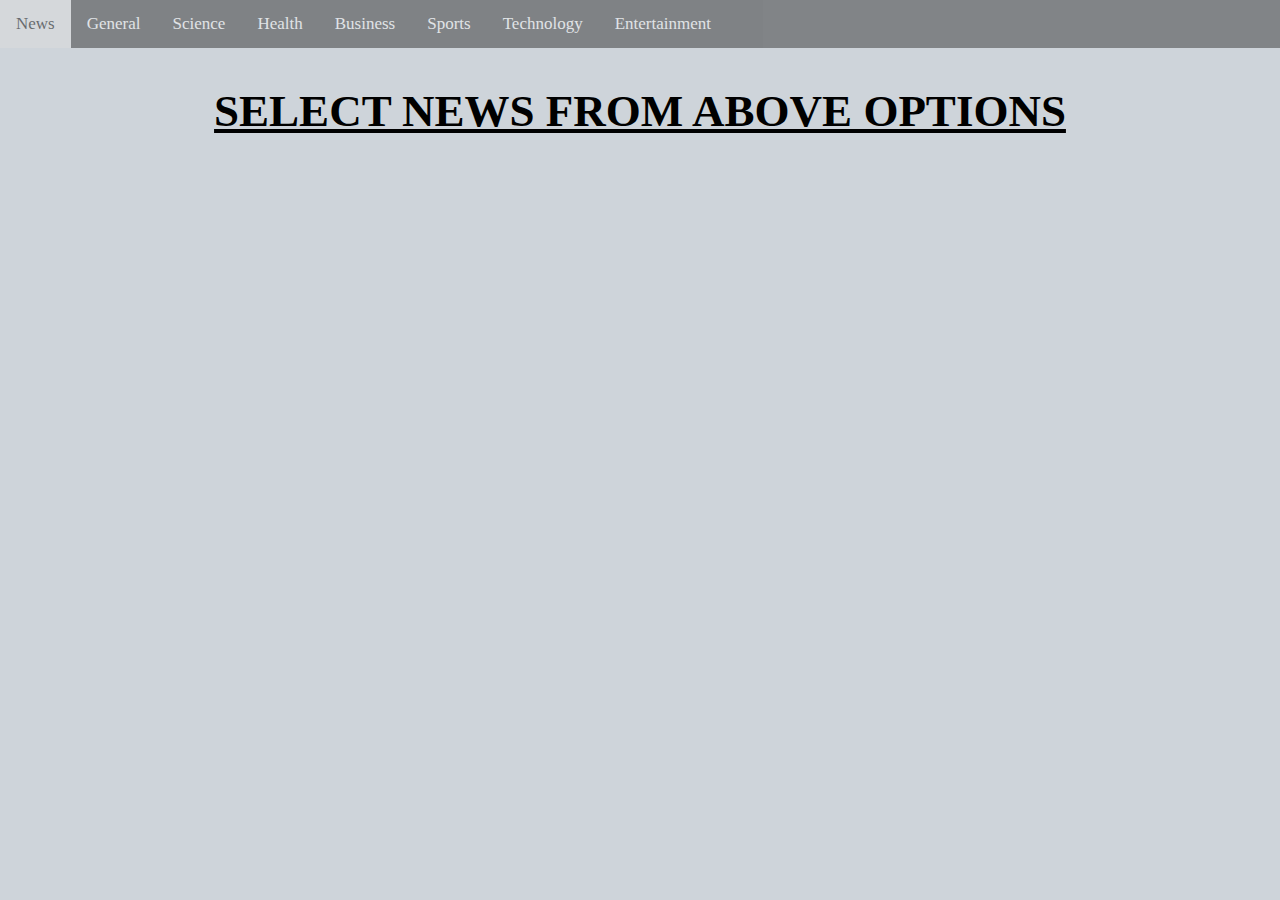
<file: Project2(News Website)/index.html>
<!DOCTYPE html>
<html lang="en">
<head>
    <title>
        News
    </title>
    <link rel="icon" href="m.svg" type="image/x-icon">
    <meta name="viewport" content="width=device-width, initial-s3le=1">
    <link rel="stylesheet" href="https://cdnjs.cloudflare.com/ajax/libs/font-awesome/4.7.0/css/font-awesome.min.css">
    <link rel="stylesheet" href="index.css">
</head>
<body>
    <div class="topnav" id="myTopnav">
        <div>
        <a href="#head" id="head" class="head">News</a>
        <a href="#general" id="general">General</a>
        <a href="#science" id="science">Science</a>
        <a href="#health" id="health">Health</a>
        <a href="#business" id="business">Business</a>
        <a href="#sports" id="sport">Sports</a>
        <a href="#tehnology" id="technology">Technology</a>
        <a href="#entertainment" id="entertainment">Entertainment</a>
        <a href="javascript:void(0);" class="icon" onclick="myFunction()">
          <i class="fa fa-bars"></i>
        </a>
        </div>
    </div>    
    <div>
        <center><u><div class="type" id="newsType"></div></u></center>
        <div class="details" id="newsdetails">
            <div id="mm"></div>
        </div>
    </div>
    <script src="./index.js"></script>
</body>
</html>
</file>
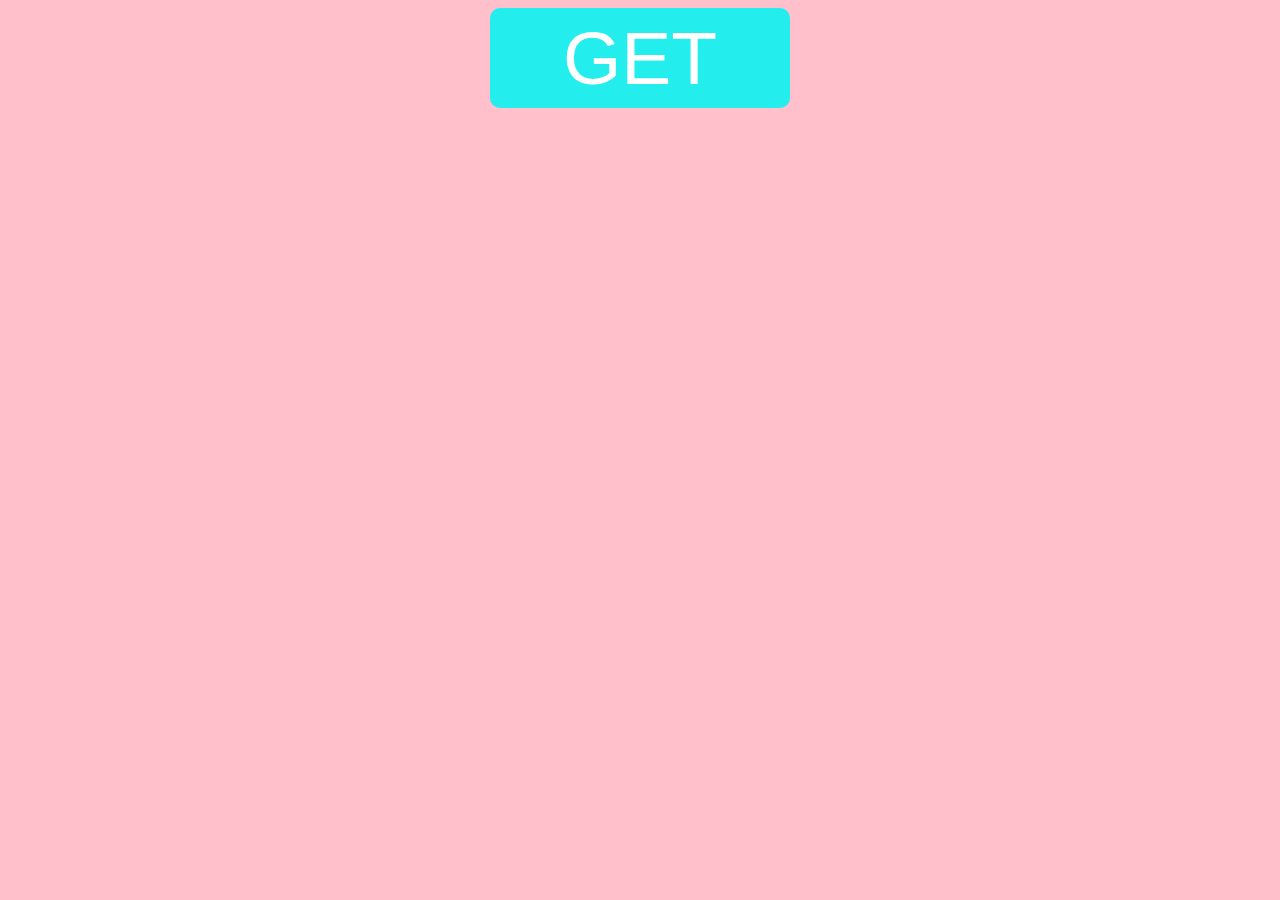
<file: Project1/ST1.html>
<html>
    <head>
        <style>
            body{
                background-color: pink;
            }
            #insert{
                justify-content: center;
                align-items: center;
                margin: 10px;
                padding: 10px;
                font-size: 25px;
            }
        </style>
    </head>
    <body>
        <center>
            <div>
                <button
                style="
                background-color: rgb(35, 237, 237);
                color: white;
                border-radius: 10px;
                cursor:pointer;
                border:none;
                width: 300px;
                height: 100px;
                font-size: 75px;"
                onclick="get()"
                >
                    GET
                </button>
            </div>
            <div id="insert">
            </div>
        </center>
        <script>
            const get=()=>{
                var ins=document.getElementById("insert");
                let url="https://jsonplaceholder.typicode.com/albums";
                fetch(url).then(
                    (res)=>{return res.json();}
                )
                .then(
                    (resp)=>{
                        // console.log(resp);
                        const tobe = resp.map(
                            (albums)=>{
                                if(albums.userId!=3 &&albums.userId!=5){
                                    return `
                                    <b>
                                    <p><li>title : ${albums.title}</p>
                                    <p>user ID : ${albums.userId}</p></b>
                                    <br>
                                    `
                                }
                            }
                        ).join(" ");
                        ins.innerHTML=tobe;
                    }
                )
            }
        </script>
    </body>
</html>
</file>
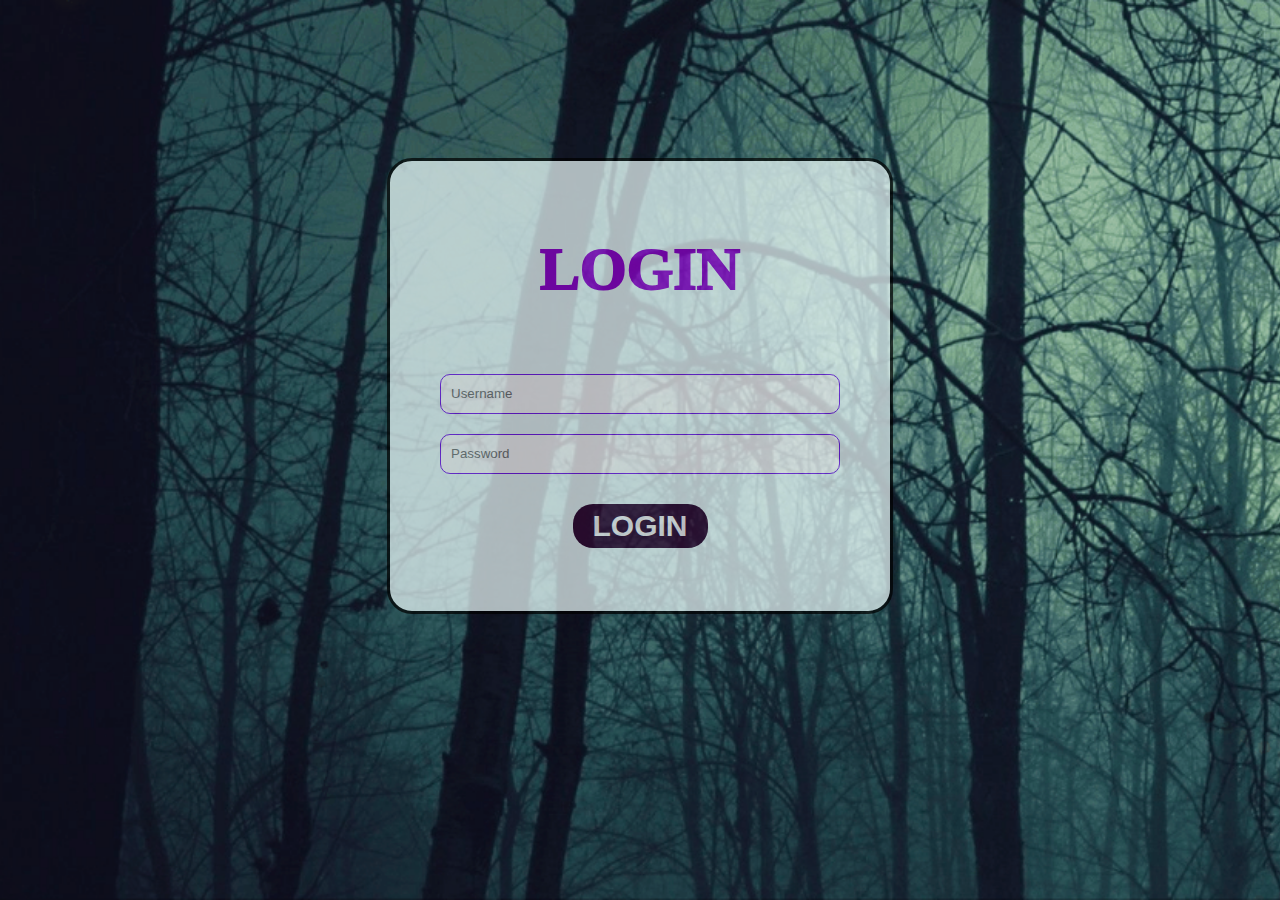
<file: Project2(News Website)/login.html>
<html>
    <head>
        <style>
            body{
                background: url(xxx.gif);
                background-size: cover;
                display:flex;
                flex-direction: column;
                align-items: center;
                justify-content: center;
            }
            .container>.box{
                border: solid black;
                border-radius: 25px;
                height: 400px;
                width: 500px;
                background-color: azure;
                opacity: 70%;
            }
            .box{
                display:flex;
                flex-direction: column;
                align-items: center;
                justify-content: center;
                margin-top: 150px;
                padding-bottom: 50px;
            }
            .box:hover{
                transform: scale(1.2);
            }
            p{
                font-size: 60px;
                font-weight: 1000;
                color: darkviolet;
            }
            p:hover{
                color: midnightblue;
            }
            .input-tag{
                width: 400px;
                height: 40px;
                margin: 10px;
                border:1px solid rgb(117, 25, 239);
                border-radius: 10px;
                padding-left: 10px;
            }
            .btn-tag{
                background-color: rgb(49, 9, 49);
                color: white;
                font-size: 30px;
                font-weight: bold;
                border: none;
                border-radius: 20px;
                padding: 5px 20px;
                cursor:pointer;
                margin-top: 20px;
            }
            .btn-tag:hover{
                background-color: midnightblue;
            }
        </style>
    </head>
    <body>
        <div class="container">
        <form class="box" method="post" name="form" onsubmit="return getValues()">
                <p>LOGIN</p>
                <input id="username" placeholder="Username" class="input-tag" type="text"></input>
                <input id="password" placeholder="Password" class="input-tag" type="password"></input>
                <input class="btn-tag" type="submit" name="" value="LOGIN">
        </form>
        </div>
        <script>
            const getValues=()=>{
            var data = {
                username:"Admin",
                password:"12345678"
            };
            var username = document.getElementById("username");
            var password = document.getElementById("password");
            var message = document.getElementById("message");
            if(username.value===data.username && password.value===data.password){
                window.open("index.html", "_self")
                return false;
            }
            else{
                alert("login failed");
                // window.open("login.html")
                window.location.reload()
                return false;
            }
            };
        </script>
    </body>
</html>
</file>
<file: Project2(News Website)/index.css>
body{
    margin: 0px;
    padding: 0px;
    background-color: #ced4da;
}

.topnav{
    overflow: hidden;
    background-color: #333;
    opacity: 0.5;
    display: flex;
    flex-wrap: inherit;
    align-items: center;
    justify-content: space-between;
}
  
.topnav a {
    float: left;
    display: block;
    color: #f2f2f2;
    text-align: center;
    padding: 14px 16px;
    text-decoration: none;
    font-size: 17px;
}

.topnav a:hover {
    background-color: #ddd;
    color: black;
}

.topnav .icon {
    display: none;
}

@media screen and (max-width: 600px) {
.topnav a:not(:first-child) {display: none;} 
.topnav a.icon {
    float: right;
    display: block;
}

.topnav.responsive {
    position: relative;
}

.topnav.responsive .icon {
    position: absolute;
    right: 0;
    top: 0;
}

.topnav.responsive a {
    float: none;
    display: block;
    text-align: left;
}
}

.head{
    background-color: #24bf83;
}

.type{
    margin: 1rem;
    flex-wrap: wrap;
}

.details{
    margin-left: 0.5rem;
    margin-right: 0.5rem;
    display: flex;
    flex-wrap: wrap;
    justify-content:space-around;
    padding: 0.5rem;
}

.card {
    position: relative;
    display: flex;
    flex-direction: column;
    min-width: 0;
    word-wrap: break-word;
    background-color: #fff;
    background-clip: border-box;
    border: 1px solid rgba(0,0,0,.125);
    border-radius: 0.25rem;
    word-wrap: break-word;
    vertical-align: middle;
    width: 450px;   
    margin: 10px;
    padding: 3px;
}

.type{
    font-size: 30px;
}
</file>
